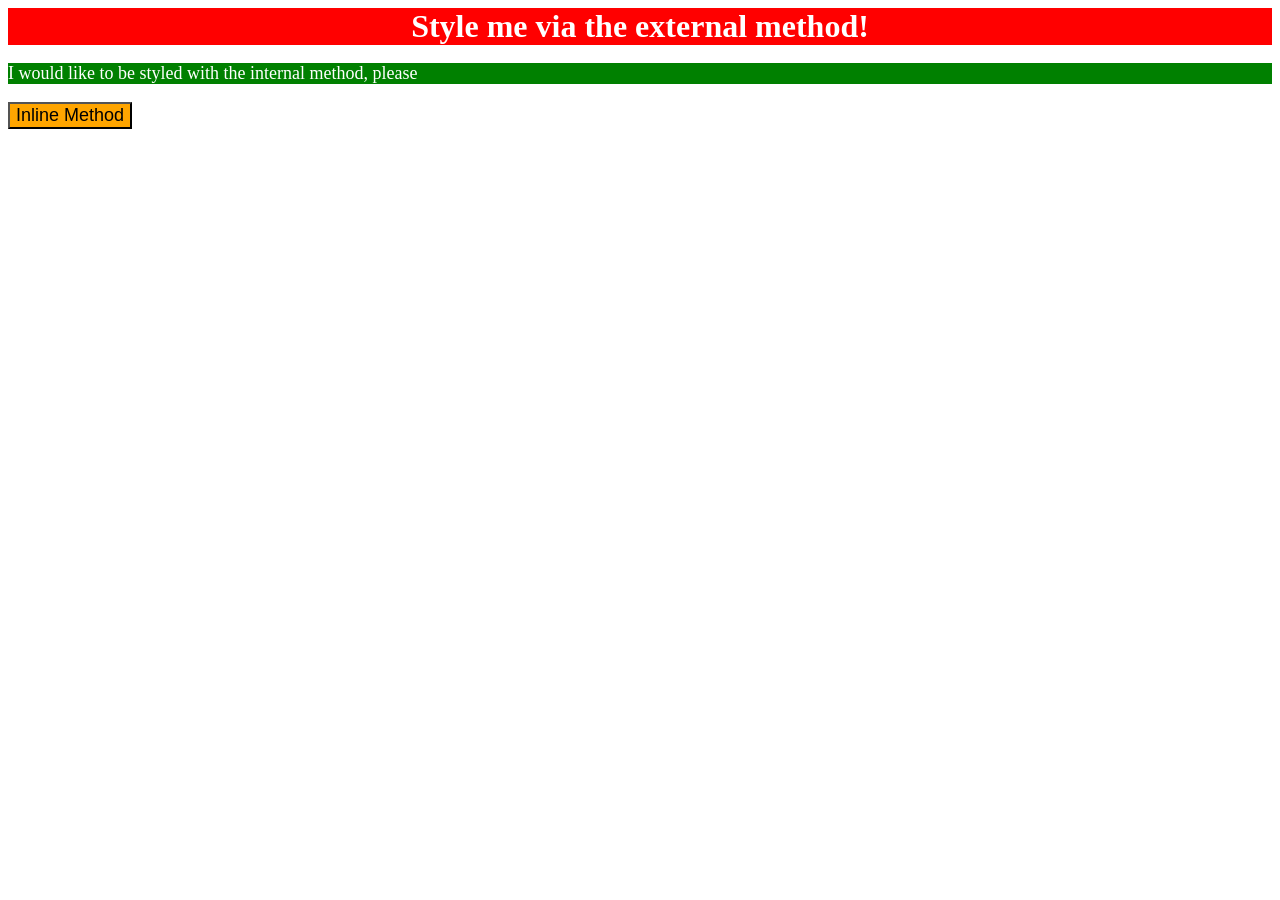
<file: 01-css-methods/index.html>
<!DOCTYPE html>
<html lang="en">
  <head>
    <meta charset="UTF-8">
    <meta http-equiv="X-UA-Compatible" content="IE=edge">
    <meta name="viewport" content="width=device-width, initial-scale=1.0">
    <title>Methods for Adding CSS</title>
    <link rel="stylesheet" href="styles.css">

    <style>
      p{
        background-color: green;
        color: white;
        font-size: 18px;
      }
    </style>

  </head>
  <body>

    <div>Style me via the external method!</div>

    <p>I would like to be styled with the internal method, please</p>
    
    <button style="background-color: orange; font-size: 18px;">Inline Method</button>


  </body>
</html>
</file>
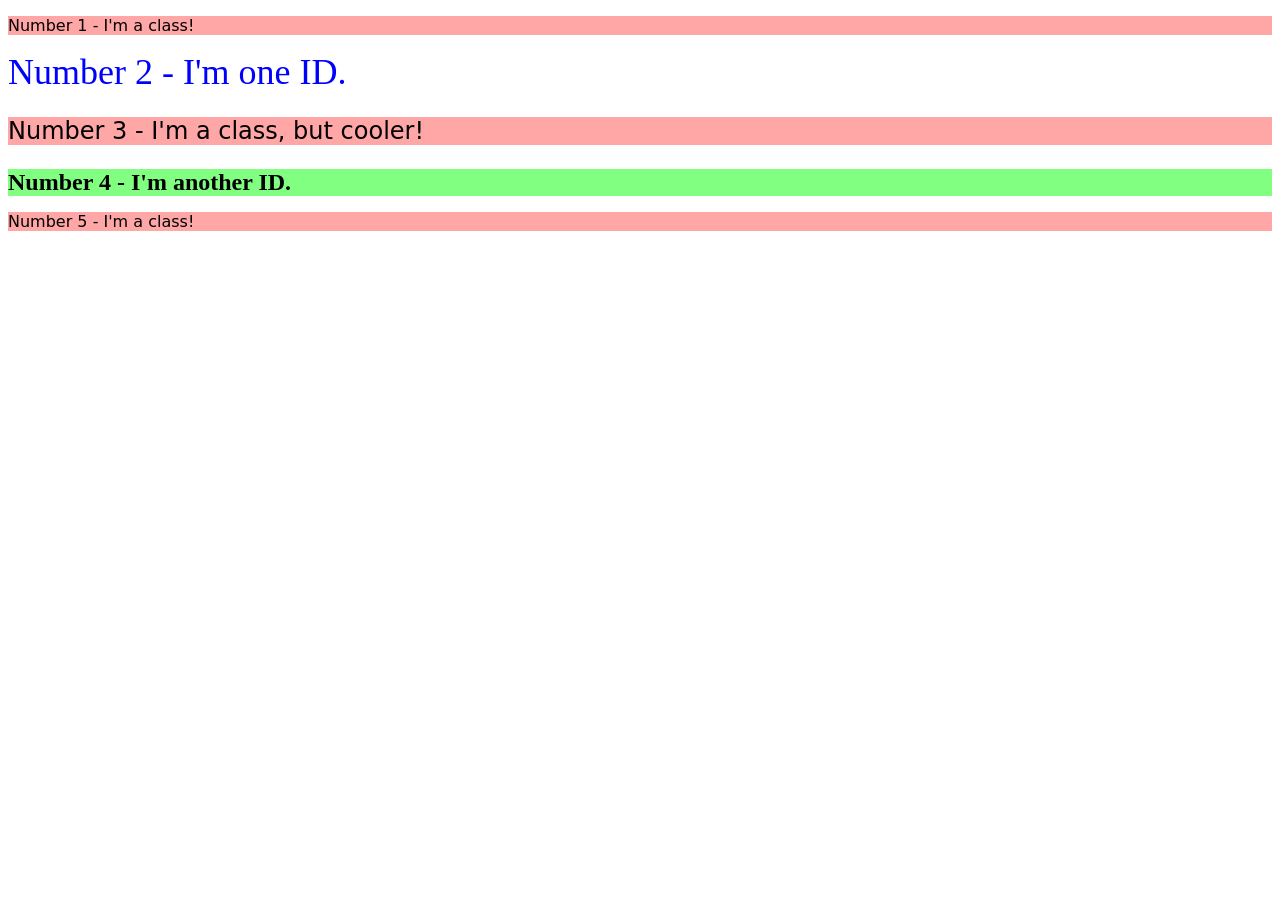
<file: 02-class-id-selectors/index.html>
<!DOCTYPE html>
<html lang="en">
  <head>
    <meta charset="UTF-8">
    <meta http-equiv="X-UA-Compatible" content="IE=edge">
    <meta name="viewport" content="width=device-width, initial-scale=1.0">
    <title>Class and ID Selectors</title>
    <link rel="stylesheet" href="style.css">
  </head>
  <body>

    <p class="odd">Number 1 - I'm a class!</p>
    <div id="two">Number 2 - I'm one ID.</div>
    <p class="odd adjust-font-size">Number 3 - I'm a class, but cooler!</p>
    <div id="four" class="adjust-font-size">Number 4 - I'm another ID.</div>
    <p class="odd">Number 5 - I'm a class!</p>
  
</body>
</html>
</file>
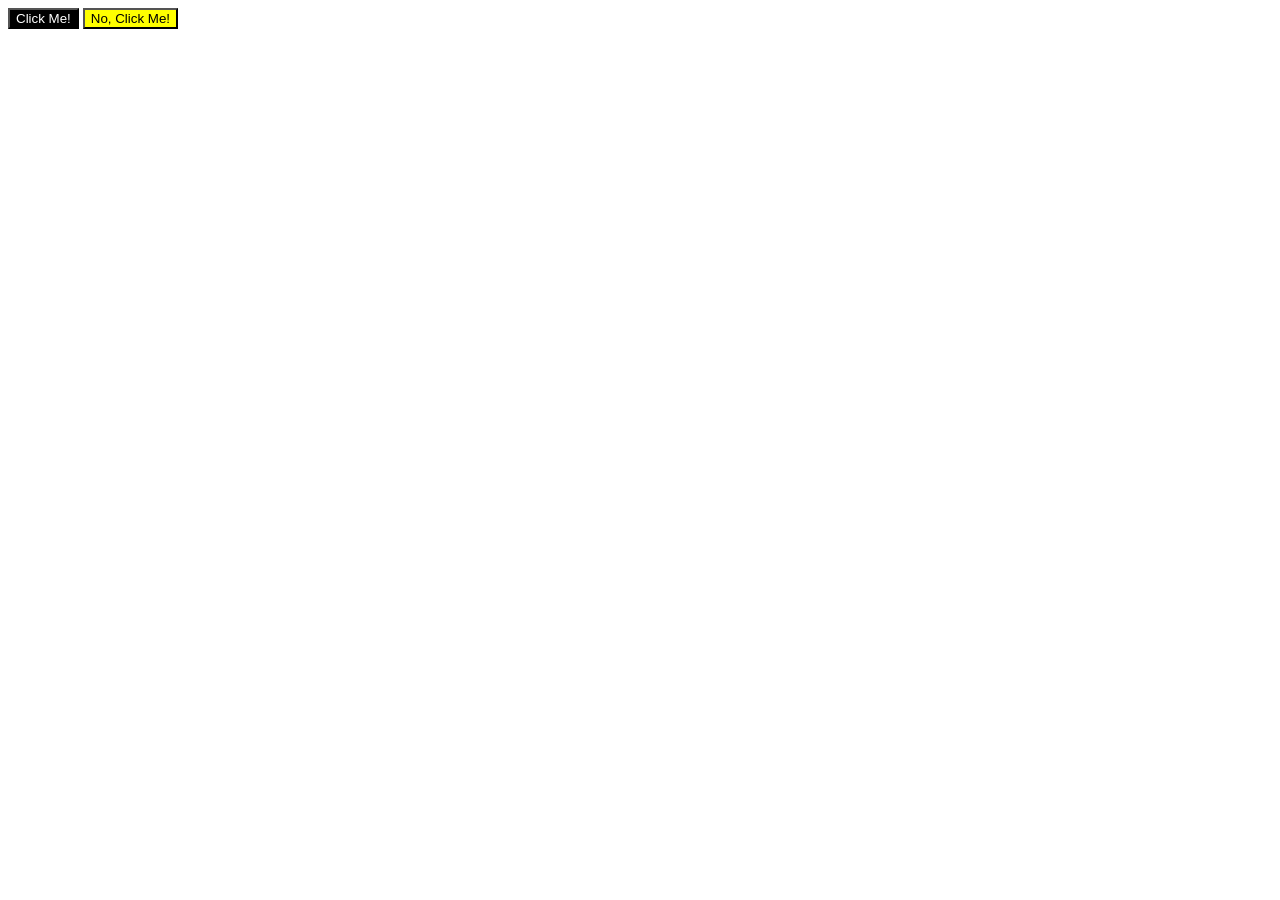
<file: 03-grouping-selectors/index.html>
<!DOCTYPE html>
<html lang="en">
  <head>
    <meta charset="UTF-8">
    <meta http-equiv="X-UA-Compatible" content="IE=edge">
    <meta name="viewport" content="width=device-width, initial-scale=1.0">
    <title>Grouping Selectors</title>
    <link rel="stylesheet" href="style.css">
  </head>
  <body>
    <button class="first">Click Me!</button>
    <button class="second">No, Click Me!</button>
  </body>
</html>
</file>
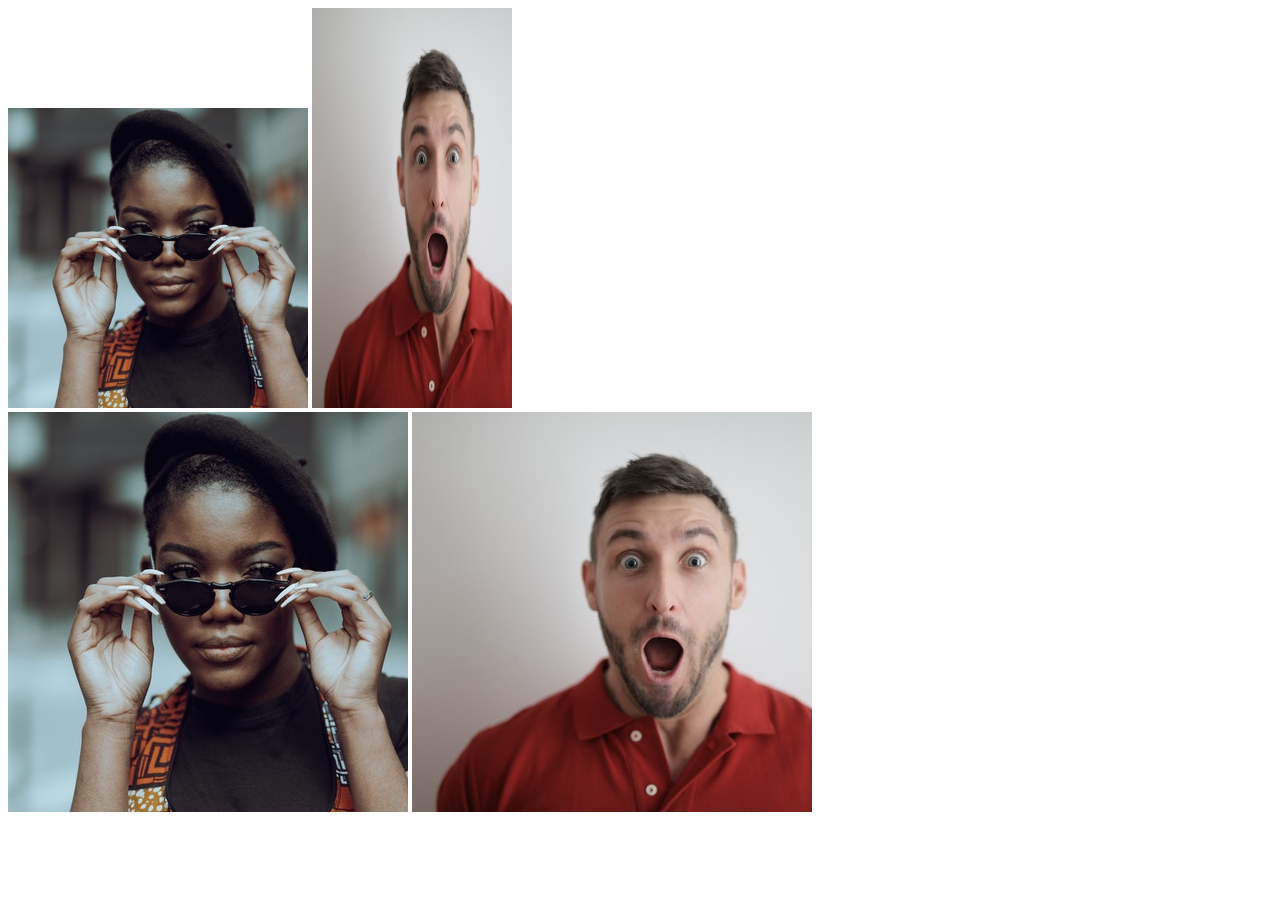
<file: 04-chaining-selectors/index.html>
<!DOCTYPE html>
<html lang="en">
  <head>
    <meta charset="UTF-8">
    <meta http-equiv="X-UA-Compatible" content="IE=edge">
    <meta name="viewport" content="width=device-width, initial-scale=1.0">
    <title>Chaining Selectors</title>
    <link rel="stylesheet" href="style.css">
  </head>
  <body>
    <!-- Use the classes BELOW this line -->
    <div>
      <img class="avatar proportioned" src="pexels-katho-mutodo-8434791.jpg" alt="Woman with glasses">
      <img class="avatar distorted" src="pexels-andrea-piacquadio-3777931.jpg" alt="Man with surprised expression">
    </div>
    <!-- Use the classes ABOVE this line -->
    <div>
      <img class="original proportioned" src="pexels-katho-mutodo-8434791.jpg" alt="Woman with glasses">
      <img class="original distorted" src="pexels-andrea-piacquadio-3777931.jpg" alt="Man with surprised expression">
    </div>
  </body>
</html>
</file>
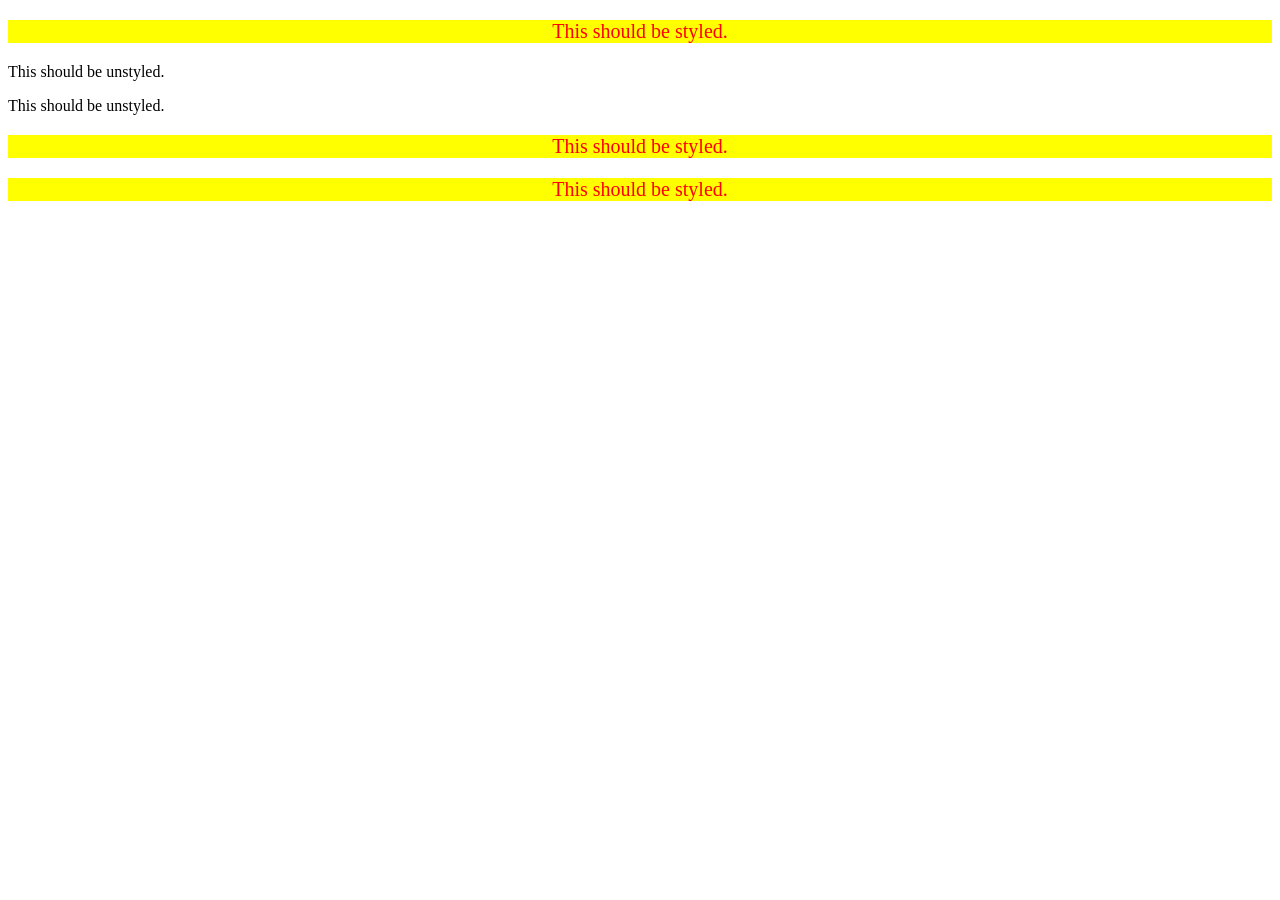
<file: 05-descendant-combinator/index.html>
<!DOCTYPE html>
<html lang="en">
  <head>
    <meta charset="UTF-8">
    <meta http-equiv="X-UA-Compatible" content="IE=edge">
    <meta name="viewport" content="width=device-width, initial-scale=1.0">
    <title>Descendant Combinator</title>
    <link rel="stylesheet" href="style.css">
  </head>
  <body>
    <div class="container">
      <p class="text">This should be styled.</p>
    </div>
    <p class="text">This should be unstyled.</p>
    <p class="text">This should be unstyled.</p>
    <div class="container">
      <p class="text">This should be styled.</p>
      <p class="text">This should be styled.</p>
    </div>
  </body>
</html>
</file>
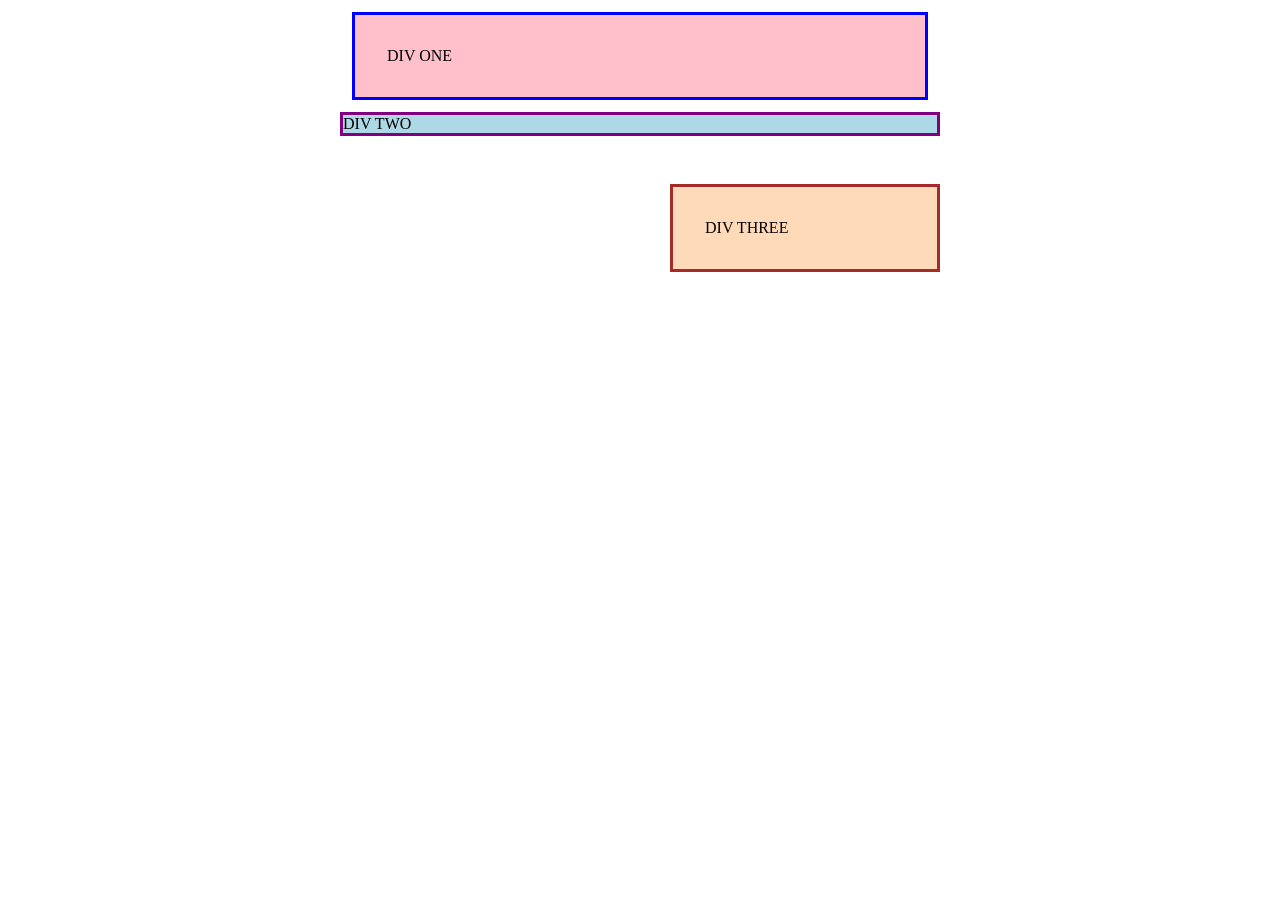
<file: block-and-inline/index.html>
<!DOCTYPE html>
<html lang="en">
  <head>
    <meta charset="UTF-8">
    <meta http-equiv="X-UA-Compatible" content="IE=edge">
    <meta name="viewport" content="width=device-width, initial-scale=1.0">
    <title>Margin and Padding exercise</title>
    <link rel="stylesheet" href="style.css">
  </head>
  <body>
    <div class="one">
      DIV ONE
    </div>
    <div class="two">
      DIV TWO
    </div>
    <div class="three">
      DIV THREE
    </div>
  </body>
</html>
</file>
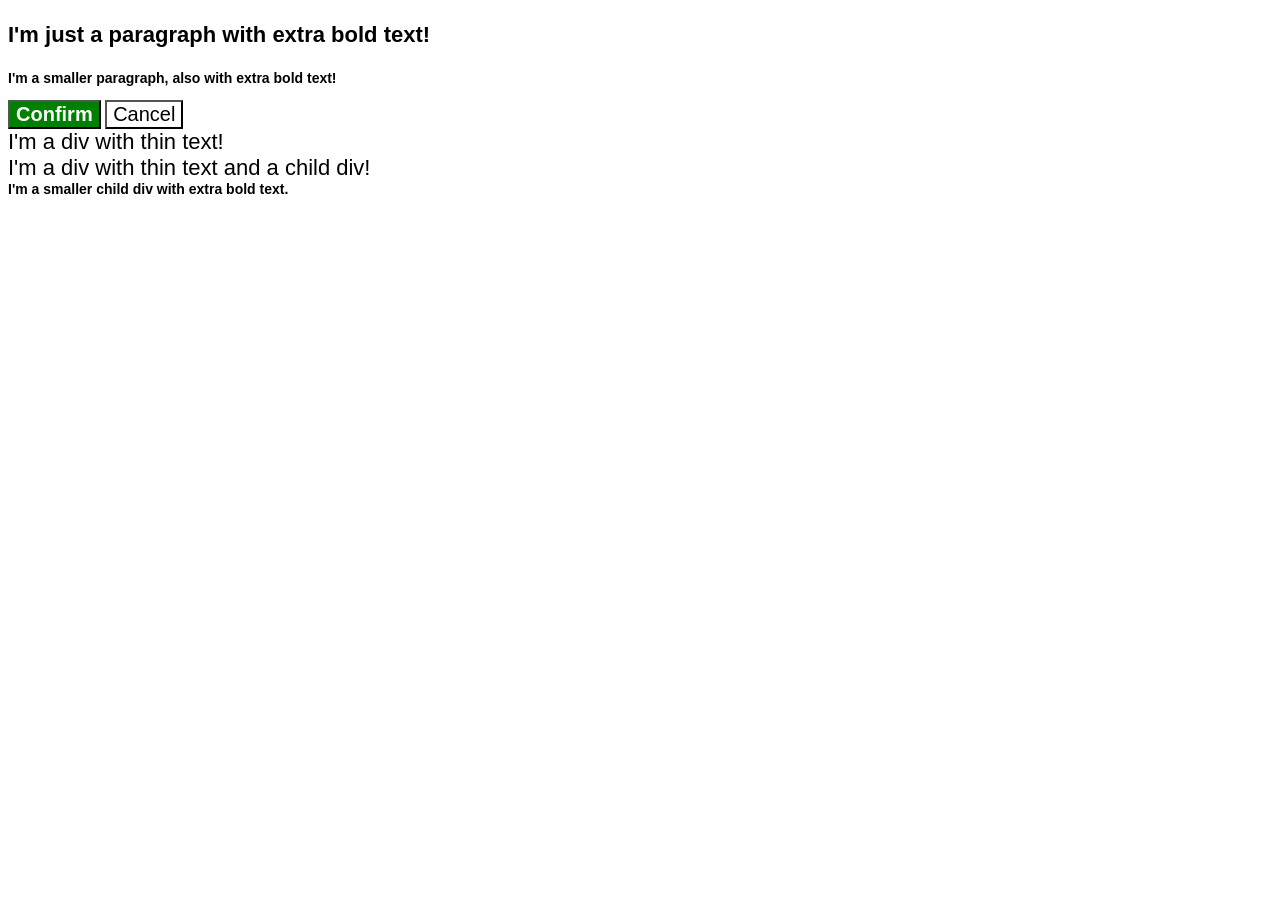
<file: cascade/index.html>
<!DOCTYPE html>
<html lang="en">
  <head>
    <meta charset="UTF-8">
    <meta http-equiv="X-UA-Compatible" content="IE=edge">
    <meta name="viewport" content="width=device-width, initial-scale=1.0">
    <title>Fix the Cascade</title>
    <link rel="stylesheet" href="style.css">
  </head>
  <body>
    <p class="para">I'm just a paragraph with extra bold text!</p>
    <p class="para small-para">I'm a smaller paragraph, also with extra bold text!</p>

    <button id="confirm-button" class="button confirm">Confirm</button>
    <button id="cancel-button" class="button cancel">Cancel</button>

    <div class="text">I'm a div with thin text!</div>
    <div class="text">I'm a div with thin text and a child div!
      <div class="text child">I'm a smaller child div with extra bold text.</div>
    </div>
  </body>
</html>
</file>
<file: 01-css-methods/styles.css>
div{
  background-color: red;
  color: white;
  font-size: 32px;
  text-align: center;
  font-weight: bold;
}
</file>
<file: 02-class-id-selectors/style.css>
.odd {
  background-color: rgb(255, 167, 167);
  font-family: Verdana, "DejaVu Sans", sans-serif;
}

.adjust-font-size {
  font-size: 24px;
}

#two {
  color: #0000ff;
  font-size: 36px;
}

#four {
  background-color: hsl(120, 100%, 75%);
  font-weight: bold;
}
</file>
<file: 03-grouping-selectors/style.css>
.first
.second{
    font-family: Helvetica, "Times New Roman", sans-serif;
    font-size: 28px;
}

.first{
    background-color: black;
    color: white;
}

.second{
    background-color: yellow;
}
</file>
<file: 04-chaining-selectors/style.css>
.avatar.proportioned{
    width: 300px;
}

.avatar.distorted{
    width: 200px;
    height: 400px;
}
</file>
<file: 05-descendant-combinator/style.css>
.container .text{
    background-color: yellow;
    font-size: 20px;
    text-align: center;
    color: red;
}
</file>
<file: block-and-inline/style.css>
body {
  max-width: 600px;
  margin: 0 auto;
}

.one {
  background: pink;
  border: 3px solid blue;
  /* CHANGE ME */
  padding: 32px;
  margin: 12px;
}

.two {
  background: lightblue;
  border: 3px solid purple;
  /* CHANGE ME */
  margin-bottom: 48px;
}

.three {
  background: peachpuff;
  border: 3px solid brown;
  width: 200px;
  /* CHANGE ME */
  padding: 32px;
  margin-left: auto;
}
</file>
<file: cascade/style.css>
body {
  font-family: Arial, Helvetica, sans-serif;
}

.para,
.small-para {
  color: hsl(0, 0%, 0%);
  font-weight: 800;
}

.para {
  font-size: 22px;
}

.button {
  background-color: rgb(255, 255, 255);
  color: rgb(0, 0, 0);
  font-size: 20px;
}

div.text {
  color: rgb(0, 0, 0);
  font-weight: 100;
  font-size: 22px;
}

.small-para {
  font-size: 14px;
  font-weight: 800;
}

#confirm-button {
  background: green;
  color: white;
  font-weight: bold;
}



div.child {
  color: rgb(0, 0, 0);
  font-weight: 800;
  font-size: 14px;
}
</file>
